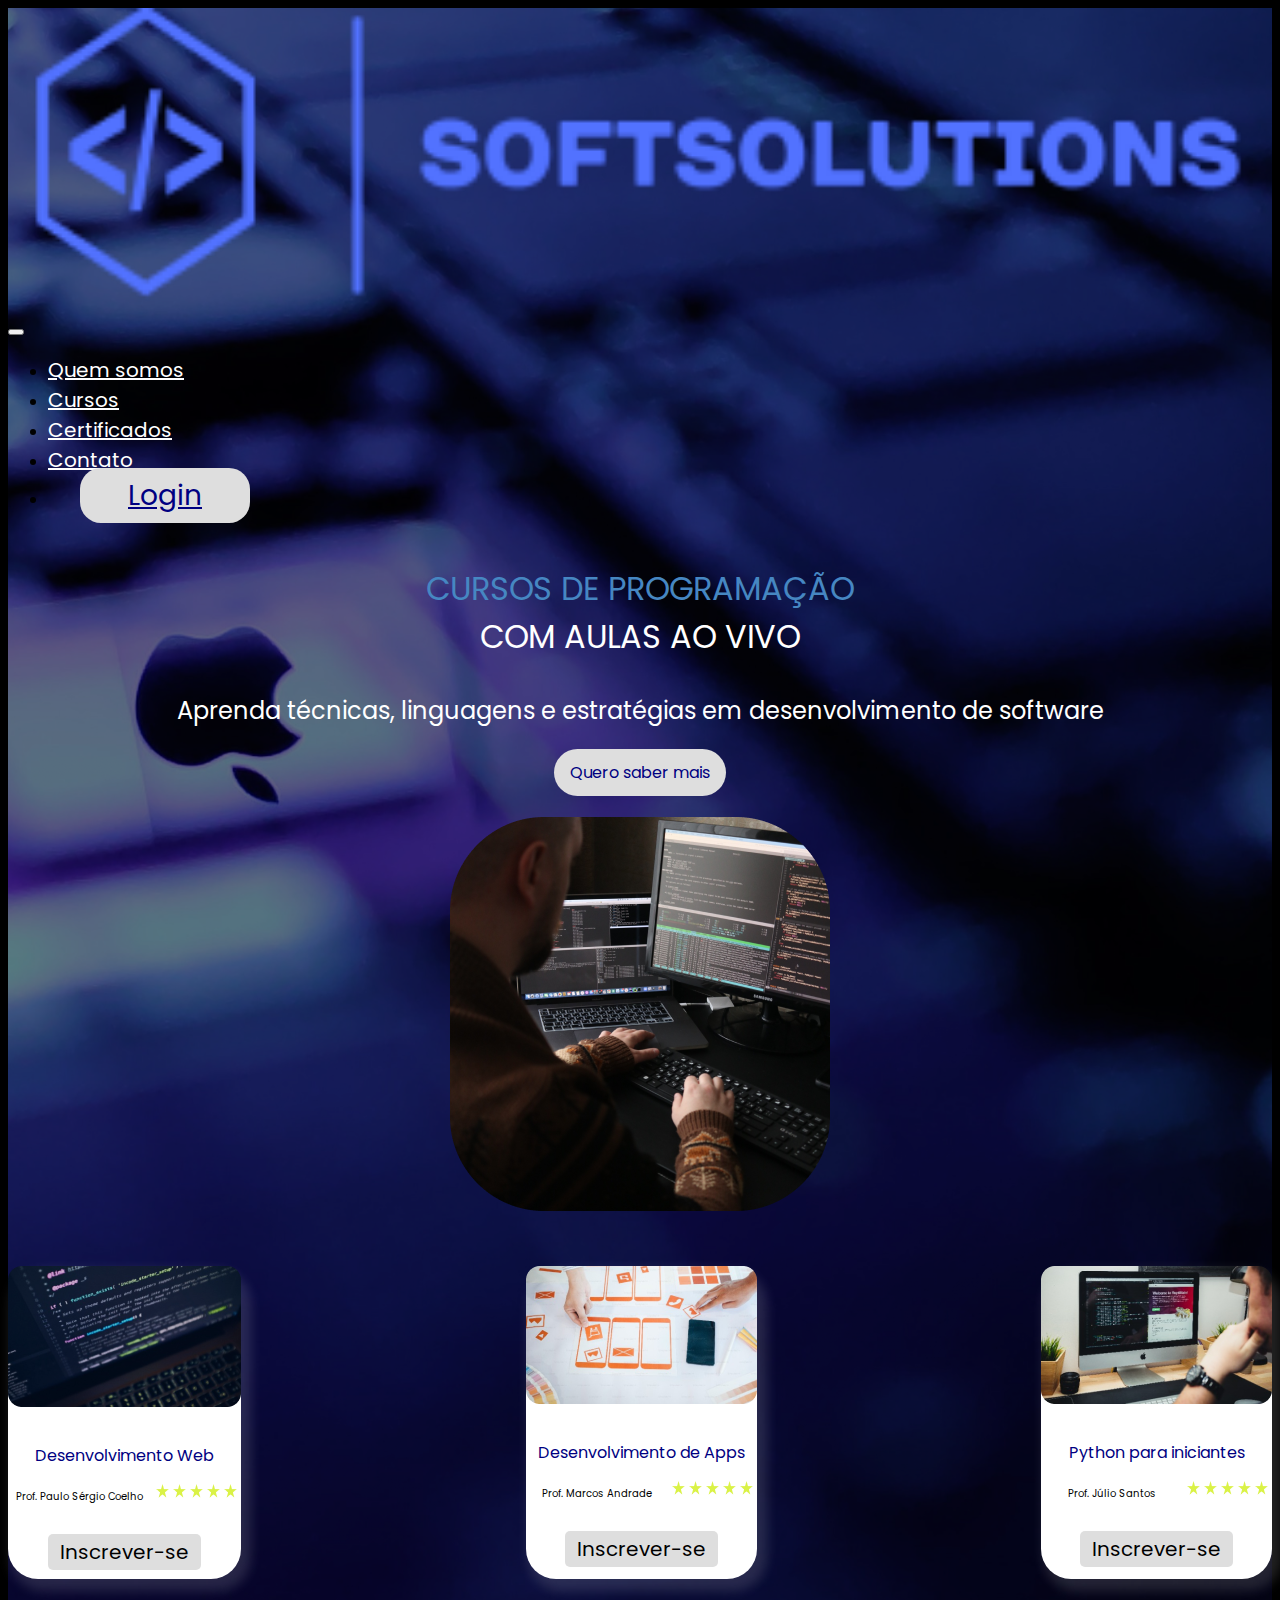
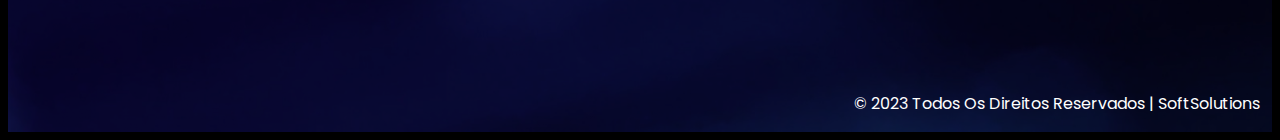
<file: index.html>
<!DOCTYPE html>
<html lang="en">

<head>
  <meta charset="UTF-8">
  <meta name="viewport" content="width=device-width, initial-scale=1.0">
  <title>SoftSolutions</title>
  <link rel="stylesheet" href="css/styles.css">
  <link href="https://cdn.jsdelivr.net/npm/bootstrap@5.3.2/dist/css/bootstrap.min.css" rel="stylesheet"
    integrity="sha384-T3c6CoIi6uLrA9TneNEoa7RxnatzjcDSCmG1MXxSR1GAsXEV/Dwwykc2MPK8M2HN" crossorigin="anonymous">
</head>

<body>
  <div class="home">
    <div class="bg"></div>
    <div class="container">
      <nav class="navbar navbar-expand-lg navbar-light bg-transparent">
        <a class="navbar-brand" href="/index.html"><img src="images/home/logo.png" alt="Logo"></a>
        <button class="navbar-toggler" type="button" data-toggle="collapse" data-target="#navbarNav"
          aria-controls="navbarNav" aria-expanded="false" aria-label="Toggle navigation">
          <span class="navbar-toggler-icon"></span>
        </button>
        <div class="collapse navbar-collapse" id="navbarNav">
          <ul class="navbar-nav">
            <li class="nav-item">
              <a class="nav-link" href="/quem-somos.html">Quem somos</a>
            </li>
            <li class="nav-item">
              <a class="nav-link" href="/cursos.html">Cursos</a>
            </li>
            <li class="nav-item">
              <a class="nav-link" href="/certificados.html">Certificados</a>
            </li>
            <li class="nav-item">
              <a class="nav-link" href="/contato.html">Contato</a>
            </li>
            <li class="nav-item">
              <a class="nav-link login" href="/login.html">Login</a>
            </li>
          </ul>
        </div>
      </nav>
    </div>


    <section class="cta-home">
      <div class="container">
        <div class="row">
          <div class="col-12 col-xl-8 col-cta">
            <div class="cta">
              <h1>Cursos de programação <br><span>com aulas ao vivo</span></h1>
              <p>Aprenda técnicas, linguagens e estratégias em desenvolvimento de software</p>
              <a href="https://www.youtube.com/watch?v=gv6ty1twpJ0" class="btn-cta">Quero saber mais</a>
            </div>
          </div>
          <div class="col-12 col-xl-4 col-cta">
            <img src="images/home/home1.png" alt="Imagem Ilustrativa">
          </div>
        </div>
      </div>
    </section>

    <section class="cursos-home">
      <div class="container">
        <div class="row row-cursos">
          <div class="col-12 col-md-5 col-xl-3 curso">
            <a href="curso.html"><img src="images/home/home2.png" alt="Imagem Ilustrativa"></a>
            <h2>Desenvolvimento Web</h2>
            <div class="txt-cursos">
              <p>Prof. Paulo Sérgio Coelho</p>
              <div class="estrelas">
                <img src="images/home/estrela.png" alt="Imagem Ilustrativa">
                <img src="images/home/estrela.png" alt="Imagem Ilustrativa">
                <img src="images/home/estrela.png" alt="Imagem Ilustrativa">
                <img src="images/home/estrela.png" alt="Imagem Ilustrativa">
                <img src="images/home/estrela.png" alt="Imagem Ilustrativa">
              </div>
            </div>
            <a href="curso.html" class="btn-curso">Inscrever-se</a>
          </div>
          <div class="col-12 col-md-5 col-xl-3 curso">
            <img src="/images/cursos/cursos2.png" alt="Imagem Ilustrativa">
            <h2>Desenvolvimento de Apps</h2>
            <div class="txt-cursos">
              <p>Prof. Marcos Andrade</p>
              <div class="estrelas">
                <img src="images/home/estrela.png" alt="Imagem Ilustrativa">
                <img src="images/home/estrela.png" alt="Imagem Ilustrativa">
                <img src="images/home/estrela.png" alt="Imagem Ilustrativa">
                <img src="images/home/estrela.png" alt="Imagem Ilustrativa">
                <img src="images/home/estrela.png" alt="Imagem Ilustrativa">
              </div>
            </div>
            <a href="#" class="btn-curso">Inscrever-se</a>
          </div>
          <div class="col-12 col-md-5 col-xl-3 curso">
            <img src="/images/cursos/cursos3.png" alt="Imagem Ilustrativa">
            <h2>Python para iniciantes</h2>
            <div class="txt-cursos">
              <p>Prof. Júlio Santos</p>
              <div class="estrelas">
                <img src="images/home/estrela.png" alt="Imagem Ilustrativa">
                <img src="images/home/estrela.png" alt="Imagem Ilustrativa">
                <img src="images/home/estrela.png" alt="Imagem Ilustrativa">
                <img src="images/home/estrela.png" alt="Imagem Ilustrativa">
                <img src="images/home/estrela.png" alt="Imagem Ilustrativa">
              </div>
            </div>
            <a href="#" class="btn-curso">Inscrever-se</a>
          </div>

        </div>
      </div>
    </section>

    <footer>
      <p>&copy; 2023 Todos Os Direitos Reservados | SoftSolutions</p>
    </footer>
  </div>
</body>

</html>
</file>
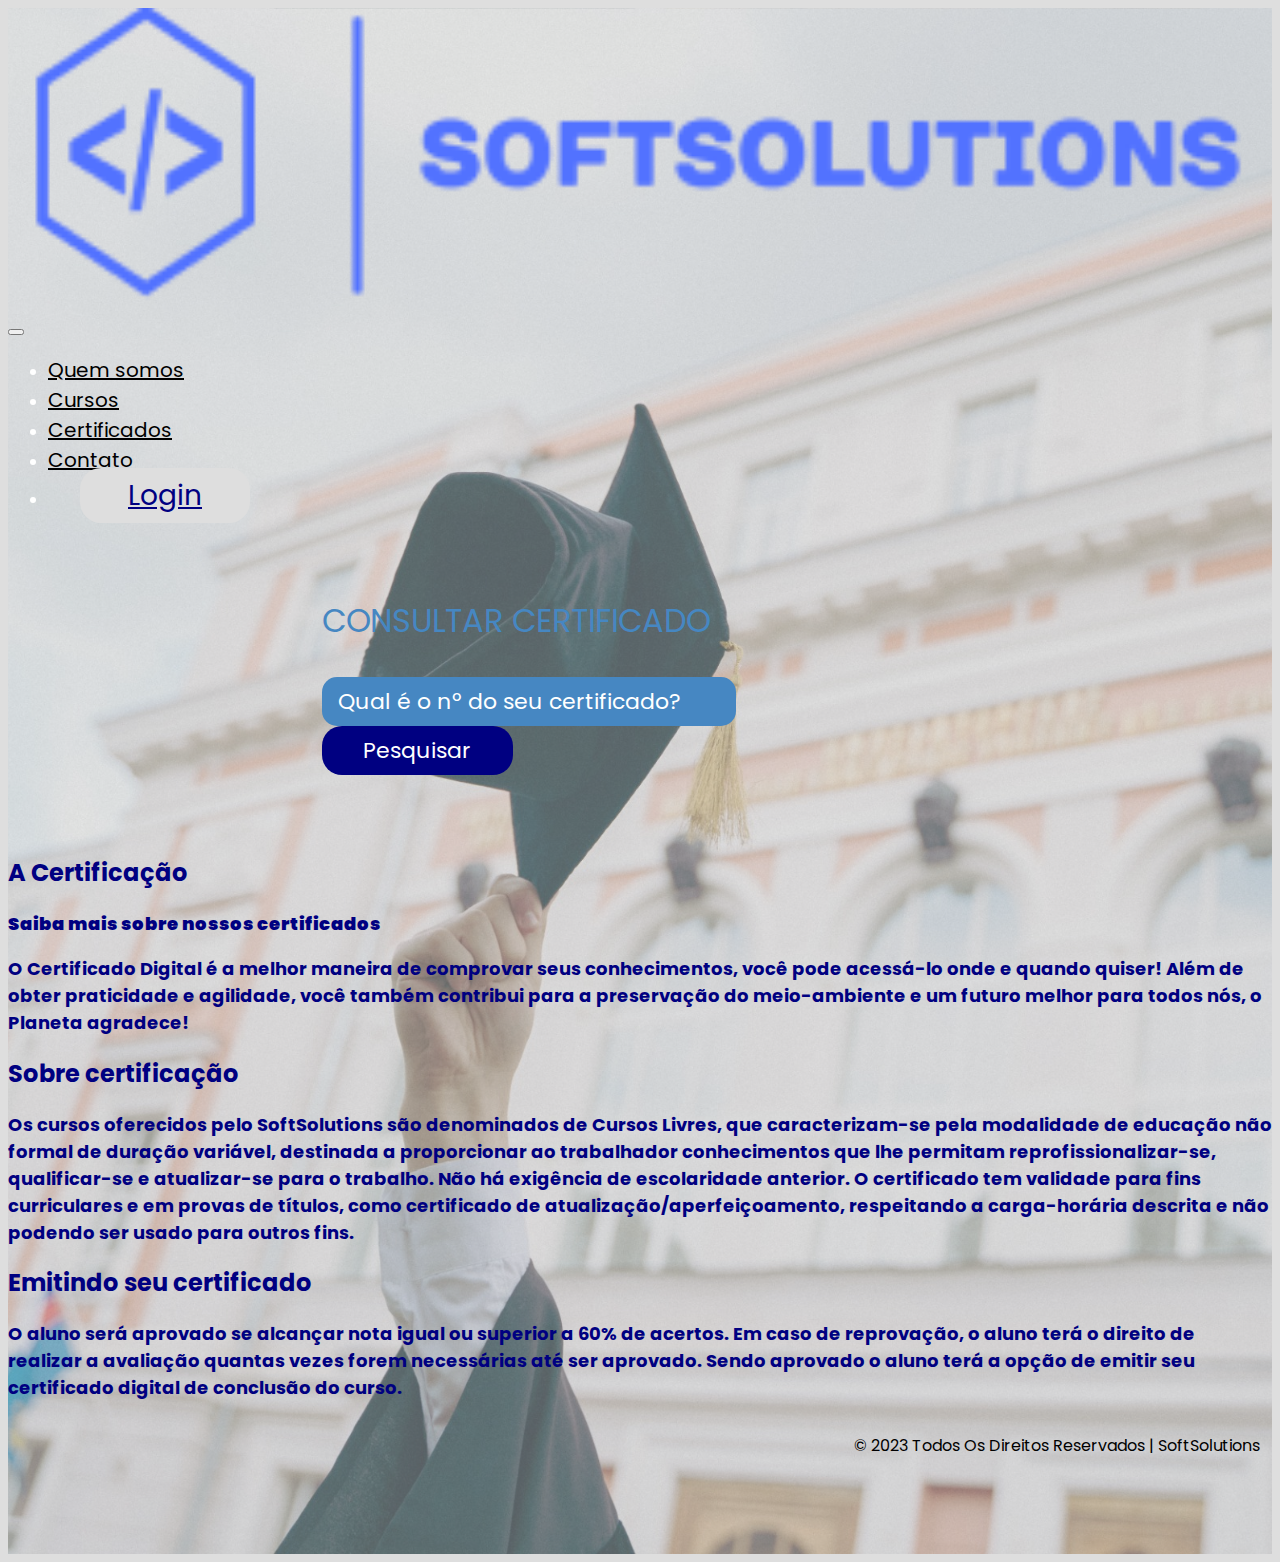
<file: certificados.html>
<!DOCTYPE html>
<html lang="en">

<head>
    <meta charset="UTF-8">
    <meta name="viewport" content="width=device-width, initial-scale=1.0">
    <title>SoftSolutions</title>
    <link rel="stylesheet" href="css/styles.css">
    <link href="https://cdn.jsdelivr.net/npm/bootstrap@5.3.2/dist/css/bootstrap.min.css" rel="stylesheet"
        integrity="sha384-T3c6CoIi6uLrA9TneNEoa7RxnatzjcDSCmG1MXxSR1GAsXEV/Dwwykc2MPK8M2HN" crossorigin="anonymous">
</head>

<body class="certificado">
    <div class="certificado">
        <div class="bg"></div>
        <div class="container">
            <nav class="navbar navbar-expand-lg navbar-light bg-transparent">
                <a class="navbar-brand" href="/index.html"><img src="images/home/logo.png" alt="Logo"></a>
                <button class="navbar-toggler" type="button" data-toggle="collapse" data-target="#navbarNav"
                    aria-controls="navbarNav" aria-expanded="false" aria-label="Toggle navigation">
                    <span class="navbar-toggler-icon"></span>
                </button>
                <div class="collapse navbar-collapse" id="navbarNav">
                    <ul class="navbar-nav navbar-cert">
                        <li class="nav-item">
                            <a class="nav-link" href="/quem-somos.html">Quem somos</a>
                        </li>
                        <li class="nav-item">
                            <a class="nav-link" href="/cursos.html">Cursos</a>
                        </li>
                        <li class="nav-item">
                            <a class="nav-link" href="/certificados.html">Certificados</a>
                        </li>
                        <li class="nav-item">
                            <a class="nav-link" href="/contato.html">Contato</a>
                        </li>
                        <li class="nav-item">
                            <a class="nav-link login" href="/login.html">Login</a>
                        </li>
                    </ul>
                </div>
            </nav>
        </div>


        <section class="cta-certificados">
            <div class="container">
                <div class="row">
                    <div class="col-12 col-xl-6"></div>
                    <div class="col-12 col-xl-6 col-cta">
                        <div class="cta">
                            <h1>Consultar certificado</h1>
                            <input type="email" class="busca-certificado" id="inputcertificado"
                                placeholder="Qual é o nº do seu certificado?">
                            <button>Pesquisar</button>
                        </div>
                    </div>
                </div>
            </div>
        </section>

        <section>
            <div class="container">
                <div class="txt-certificados">
                    <div class="txt">
                        <h2>A Certificação</h2>
                        <p><strong>Saiba mais sobre nossos certificados</strong></p>
                        <p> O Certificado Digital é a melhor maneira de comprovar seus conhecimentos, você pode
                            acessá-lo onde e quando quiser! Além de obter praticidade e agilidade, você também contribui
                            para a preservação do meio-ambiente e um futuro melhor para todos nós, o Planeta agradece!
                        </p>
                    </div>
                    <div class="txt">
                        <h2>Sobre certificação</h2>
                        <p>Os cursos oferecidos pelo SoftSolutions são denominados de Cursos Livres, que caracterizam-se
                            pela modalidade de educação não formal de duração variável, destinada a proporcionar ao
                            trabalhador conhecimentos que lhe permitam reprofissionalizar-se, qualificar-se e
                            atualizar-se para o trabalho. Não há exigência de escolaridade anterior. O certificado tem
                            validade para fins curriculares e em provas de títulos, como certificado de
                            atualização/aperfeiçoamento, respeitando a carga-horária descrita e não podendo ser usado
                            para outros fins.
                        </p>
                    </div>
                    <div class="txt">
                        <h2>Emitindo seu certificado</h2>
                        <p> O aluno será aprovado se alcançar nota igual ou superior a 60% de acertos. Em caso de
                            reprovação, o aluno terá o direito de realizar a avaliação quantas vezes forem necessárias
                            até ser aprovado. Sendo aprovado o aluno terá a opção de emitir seu certificado digital de
                            conclusão do curso.
                        </p>
                    </div>
                </div>
            </div>
        </section>

        <footer>
            <p>&copy; 2023 Todos Os Direitos Reservados | SoftSolutions</p>
        </footer>
    </div>
</body>

</html>
</file>
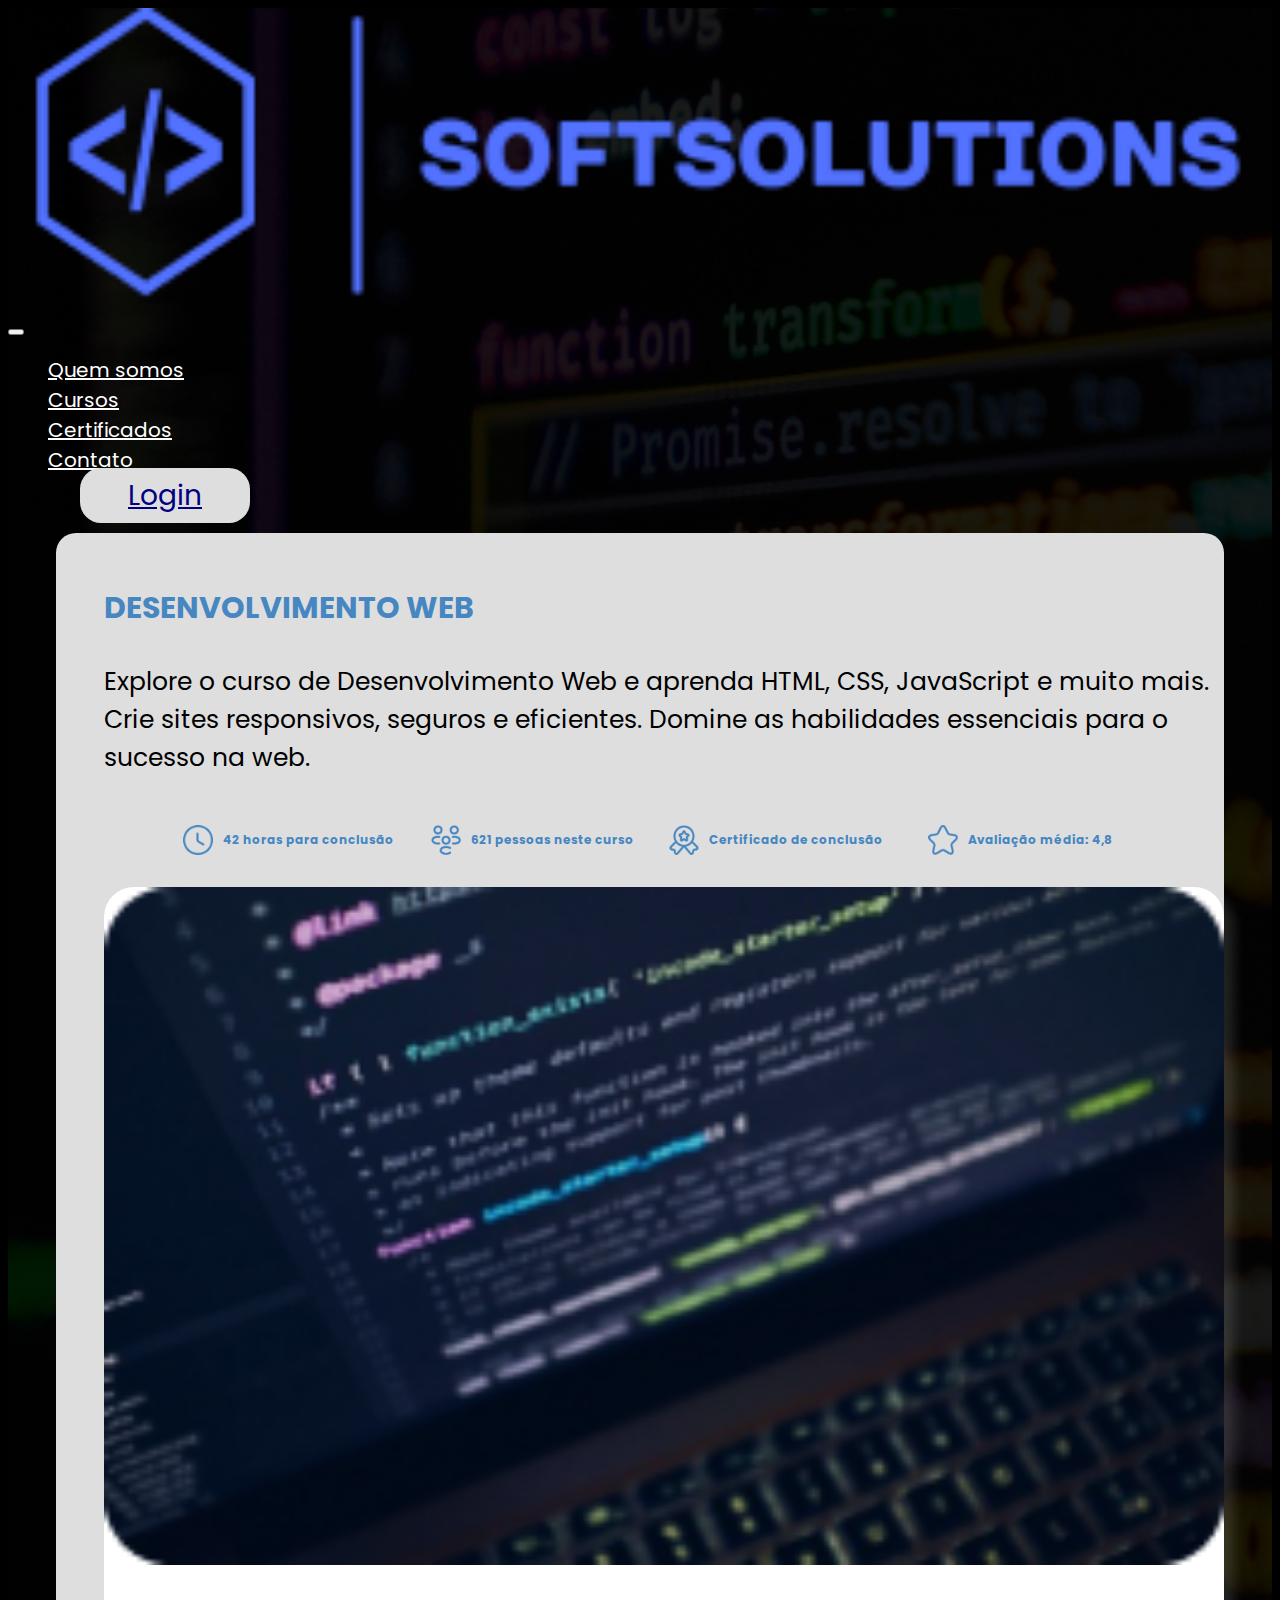
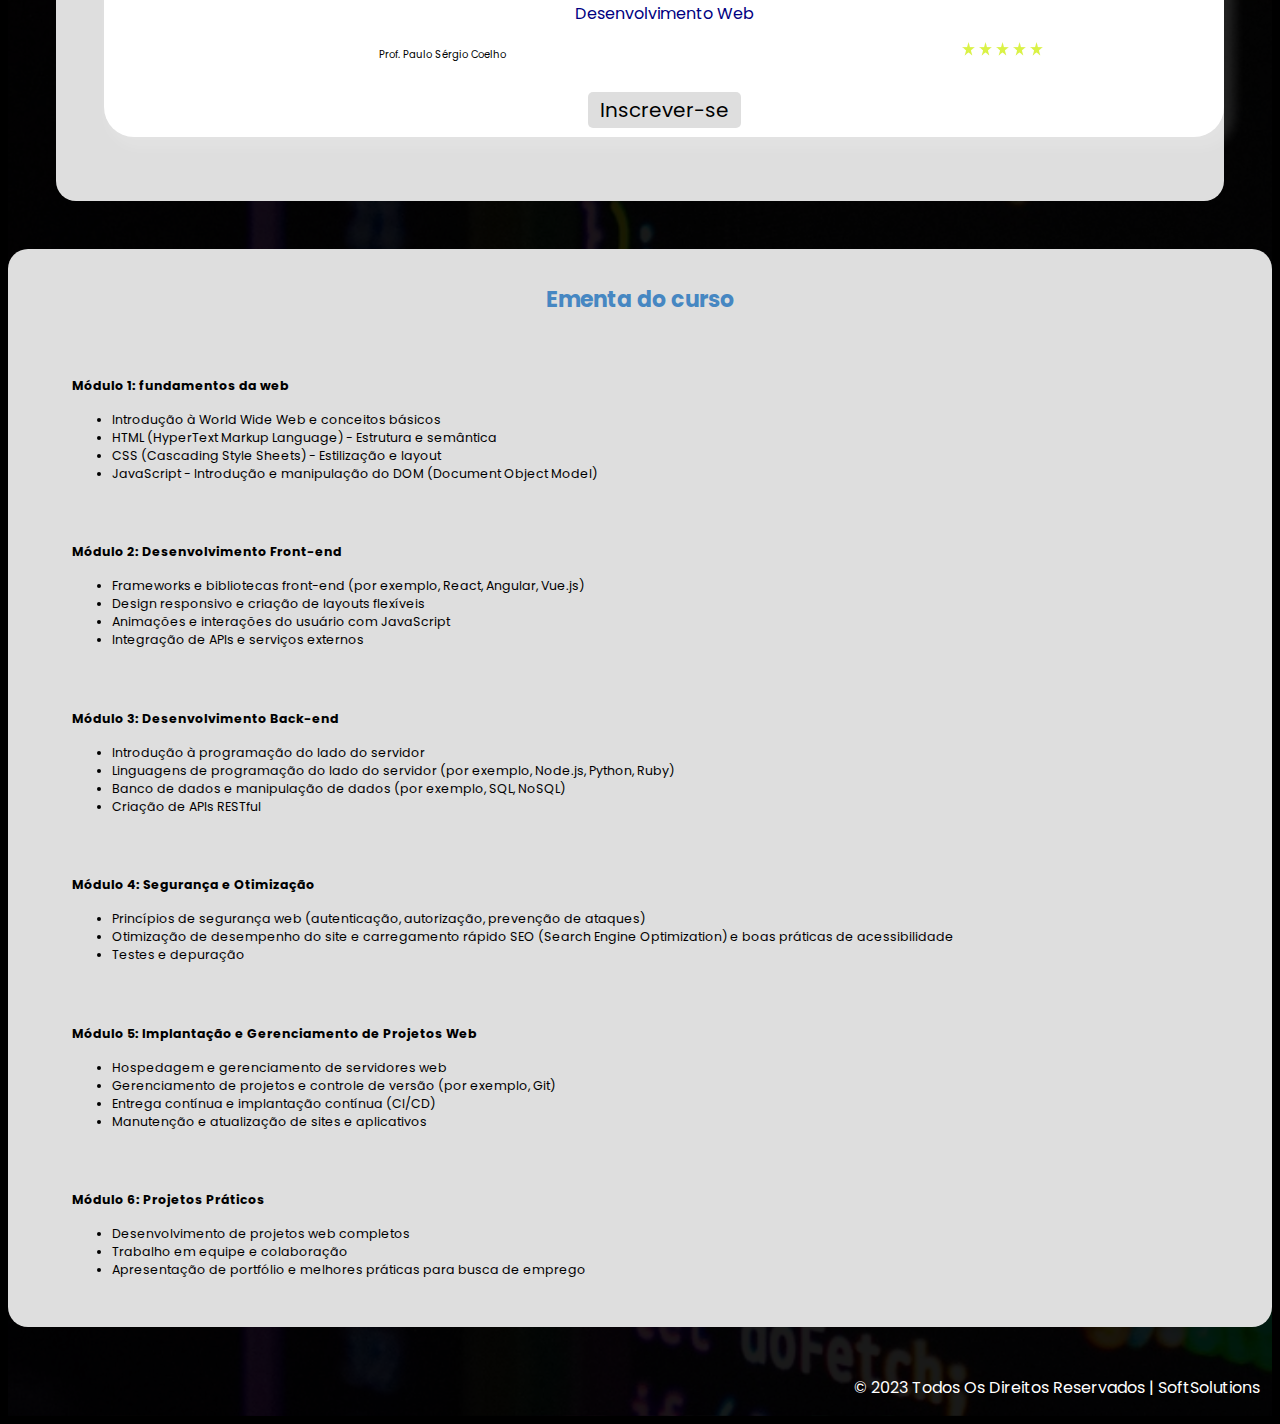
<file: curso.html>
<!DOCTYPE html>
<html lang="en">

<head>
  <meta charset="UTF-8">
  <meta name="viewport" content="width=device-width, initial-scale=1.0">
  <title>SoftSolutions</title>
  <link rel="stylesheet" href="css/styles.css">
  <link href="https://cdn.jsdelivr.net/npm/bootstrap@5.3.2/dist/css/bootstrap.min.css" rel="stylesheet"
    integrity="sha384-T3c6CoIi6uLrA9TneNEoa7RxnatzjcDSCmG1MXxSR1GAsXEV/Dwwykc2MPK8M2HN" crossorigin="anonymous">
</head>

<body>
  <div class="cursos">
    <div class="bg"></div>
    <div class="container">
      <nav class="navbar navbar-expand-lg navbar-light bg-transparent">
        <a class="navbar-brand" href="/index.html"><img src="images/home/logo.png" alt="Logo"></a>
        <button class="navbar-toggler" type="button" data-toggle="collapse" data-target="#navbarNav"
          aria-controls="navbarNav" aria-expanded="false" aria-label="Toggle navigation">
          <span class="navbar-toggler-icon"></span>
        </button>
        <div class="collapse navbar-collapse" id="navbarNav">
          <ul class="navbar-nav">
            <li class="nav-item">
              <a class="nav-link" href="/quem-somos.html">Quem somos</a>
            </li>
            <li class="nav-item">
              <a class="nav-link" href="/cursos.html">Cursos</a>
            </li>
            <li class="nav-item">
              <a class="nav-link" href="/certificados.html">Certificados</a>
            </li>
            <li class="nav-item">
              <a class="nav-link" href="/contato.html">Contato</a>
            </li>
            <li class="nav-item">
              <a class="nav-link login" href="/login.html">Login</a>
            </li>
          </ul>
        </div>
      </nav>
    </div>


    <section class="cta-curso">
      <div class="row">
        <div class="col-12 col-xl-8">
          <div class="cta">
            <h1>Desenvolvimento Web</h1>
            <p>Explore o curso de Desenvolvimento Web e aprenda HTML, CSS, JavaScript e muito mais. Crie sites
              responsivos, seguros e eficientes. Domine as habilidades essenciais para o sucesso na web.</p>

            <div class="detalhes">
              <div class="detalhe">
                <img src="/images/curso/icon-clock.png" alt="Imagem Ilustrativa">
                <p>42 horas para conclusão</p>
              </div>
              <div class="detalhe">
                <img src="/images/curso/icon-people.png" alt="Imagem Ilustrativa">
                <p>621 pessoas neste curso</p>
              </div>
              <div class="detalhe">
                <img src="/images/curso/icon-medal-star.png" alt="Imagem Ilustrativa">
                <p>Certificado de conclusão</p>
              </div>
              <div class="detalhe">
                <img src="/images/curso/icon-star.png" alt="Imagem Ilustrativa">
                <p>Avaliação média: 4,8</p>
              </div>
            </div>
          </div>
        </div>
        <div class="col-12 col-xl-4">
          <div class="col-8 curso">
            <a href="assistir-curso.html"><img src="images/cursos/cursos1.png" alt="Imagem Ilustrativa"></a>
            <h2>Desenvolvimento Web</h2>
            <div class="txt-cursos">
              <p>Prof. Paulo Sérgio Coelho</p>
              <div class="estrelas">
                <img src="images/home/estrela.png" alt="Imagem Ilustrativa">
                <img src="images/home/estrela.png" alt="Imagem Ilustrativa">
                <img src="images/home/estrela.png" alt="Imagem Ilustrativa">
                <img src="images/home/estrela.png" alt="Imagem Ilustrativa">
                <img src="images/home/estrela.png" alt="Imagem Ilustrativa">
              </div>
            </div>
            <a href="assistir-curso.html" class="btn-curso">Inscrever-se</a>
          </div>
        </div>
      </div>
    </section>

    <section class="ementa-curso">
      <div class="container">
        <div class="ementa">
          <h2>Ementa do curso</h2>
          <div class="row row-ementa">
            <div class="col-12 col-xl-6">
              <div class="modulo">
                <h3>Módulo 1: fundamentos da web</h3>
                <ul>
                  <li>Introdução à World Wide Web e conceitos básicos</li>
                  <li>HTML (HyperText Markup Language) - Estrutura e semântica</li>
                  <li>CSS (Cascading Style Sheets) - Estilização e layout</li>
                  <li>JavaScript - Introdução e manipulação do DOM (Document Object Model)</li>
                </ul>
              </div>
              <div class="modulo">
                <h3>Módulo 2: Desenvolvimento Front-end</h3>
                <ul>
                  <li>Frameworks e bibliotecas front-end (por exemplo, React, Angular, Vue.js)</li>
                  <li>Design responsivo e criação de layouts flexíveis</li>
                  <li>Animações e interações do usuário com JavaScript</li>
                  <li>Integração de APIs e serviços externos</li>
                </ul>
              </div>
              <div class="modulo">
                <h3>Módulo 3: Desenvolvimento Back-end</h3>
                <ul>
                  <li>Introdução à programação do lado do servidor</li>
                  <li>Linguagens de programação do lado do servidor (por exemplo, Node.js, Python, Ruby)</li>
                  <li>Banco de dados e manipulação de dados (por exemplo, SQL, NoSQL)</li>
                  <li>Criação de APIs RESTful</li>
                </ul>
              </div>
            </div>

            <div class="col-12 col-xl-6">
              <div class="modulo">
                <h3>Módulo 4: Segurança e Otimização</h3>
                <ul>
                  <li>Princípios de segurança web (autenticação, autorização, prevenção de ataques)</li>
                  <li>Otimização de desempenho do site e carregamento rápido SEO (Search Engine Optimization) e boas
                    práticas de acessibilidade</li>
                  <li>Testes e depuração</li>
                </ul>
              </div>
              <div class="modulo">
                <h3>Módulo 5: Implantação e Gerenciamento de Projetos Web</h3>
                <ul>
                  <li>Hospedagem e gerenciamento de servidores web</li>
                  <li>Gerenciamento de projetos e controle de versão (por exemplo, Git)</li>
                  <li>Entrega contínua e implantação contínua (CI/CD)</li>
                  <li>Manutenção e atualização de sites e aplicativos</li>
                </ul>
              </div>
              <div class="modulo">
                <h3>Módulo 6: Projetos Práticos</h3>
                <ul>
                  <li>Desenvolvimento de projetos web completos</li>
                  <li>Trabalho em equipe e colaboração</li>
                  <li>Apresentação de portfólio e melhores práticas para busca de emprego</li>
                </ul>
              </div>
            </div>
          </div>
        </div>
      </div>
    </section>

    <footer>
      <p>&copy; 2023 Todos Os Direitos Reservados | SoftSolutions</p>
    </footer>
  </div>
</body>

</html>
</file>
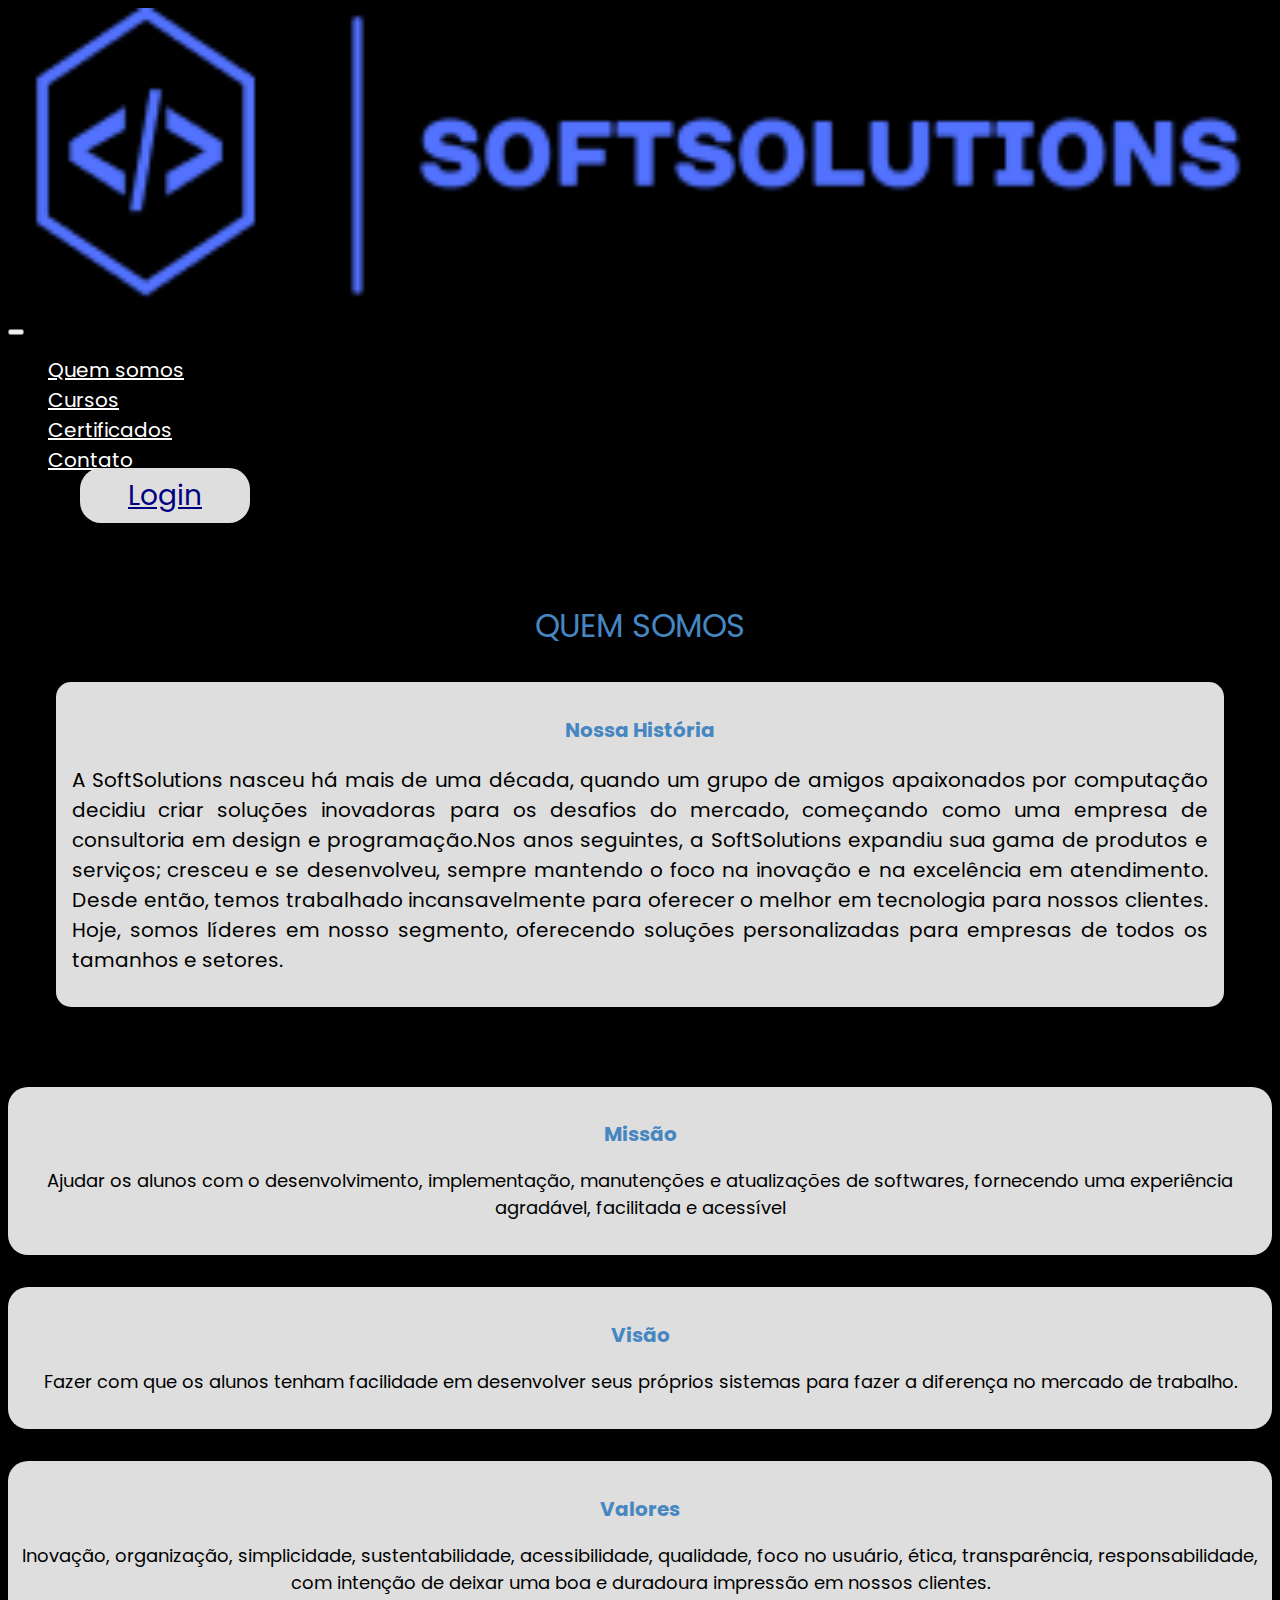
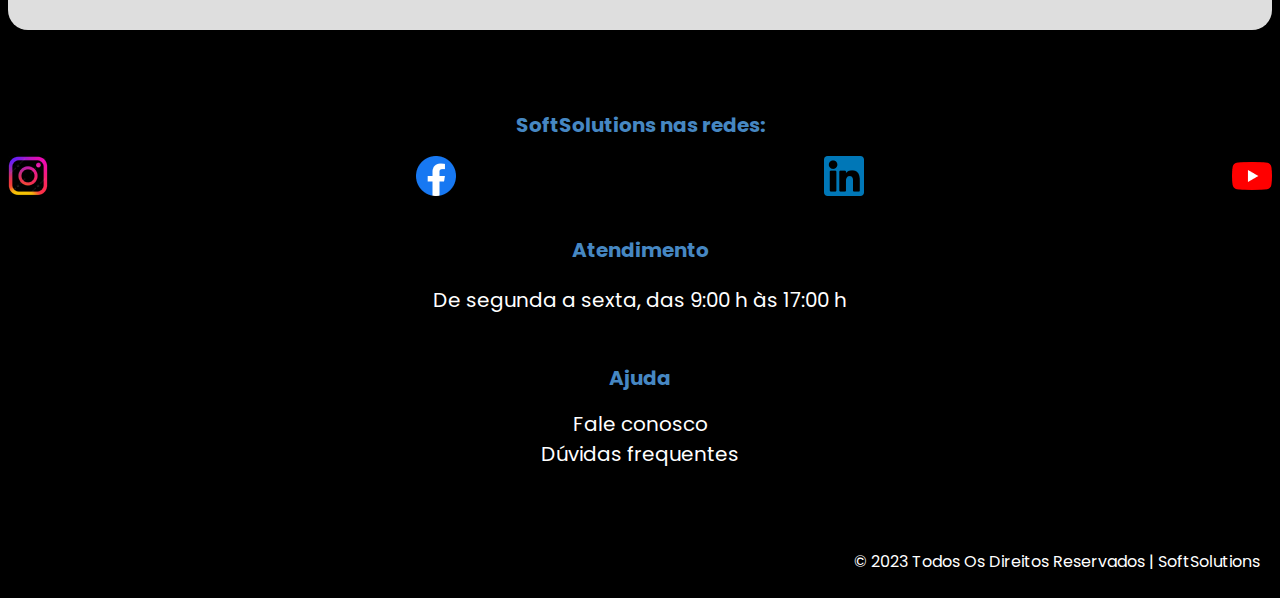
<file: quem-somos.html>
<!DOCTYPE html>
<html lang="en">

<head>
    <meta charset="UTF-8">
    <meta name="viewport" content="width=device-width, initial-scale=1.0">
    <title>SoftSolutions</title>
    <link rel="stylesheet" href="css/styles.css">
    <link href="https://cdn.jsdelivr.net/npm/bootstrap@5.3.2/dist/css/bootstrap.min.css" rel="stylesheet"
        integrity="sha384-T3c6CoIi6uLrA9TneNEoa7RxnatzjcDSCmG1MXxSR1GAsXEV/Dwwykc2MPK8M2HN" crossorigin="anonymous">
</head>

<body>
    <div class="quem-somos">
        <div class="bg"></div>
        <div class="container">
            <nav class="navbar navbar-expand-lg navbar-light bg-transparent">
                <a class="navbar-brand" href="/index.html"><img src="images/home/logo.png" alt="Logo"></a>
                <button class="navbar-toggler" type="button" data-toggle="collapse" data-target="#navbarNav"
                    aria-controls="navbarNav" aria-expanded="false" aria-label="Toggle navigation">
                    <span class="navbar-toggler-icon"></span>
                </button>
                <div class="collapse navbar-collapse" id="navbarNav">
                    <ul class="navbar-nav">
                        <li class="nav-item">
                          <a class="nav-link" href="/quem-somos.html">Quem somos</a>
                        </li>
                        <li class="nav-item">
                          <a class="nav-link" href="/cursos.html">Cursos</a>
                        </li>
                        <li class="nav-item">
                          <a class="nav-link" href="/certificados.html">Certificados</a>
                        </li>
                        <li class="nav-item">
                          <a class="nav-link" href="/contato.html">Contato</a>
                        </li>
                        <li class="nav-item">
                          <a class="nav-link login" href="/login.html">Login</a>
                        </li>
                      </ul>
                </div>
            </nav>
        </div>


        <section class="cta-about">
            <h1>Quem somos</h1>
            <div class="cta">
                <h2>Nossa História</h2>
                <p>A SoftSolutions nasceu há mais de uma década, quando um grupo de amigos apaixonados por computação
                    decidiu criar soluções inovadoras para os desafios do mercado, começando como uma empresa de
                    consultoria em design e programação.​Nos anos seguintes, a SoftSolutions expandiu sua gama de
                    produtos e serviços; cresceu e se desenvolveu, sempre mantendo o foco na inovação e na excelência em
                    atendimento. Desde então, temos trabalhado incansavelmente para oferecer o melhor em tecnologia para
                    nossos clientes.​Hoje, somos líderes em nosso segmento, oferecendo soluções personalizadas para
                    empresas de todos os tamanhos e setores.</p>
            </div>
        </section>

        <section class="cursos-mvv">
            <div class="container">
                <div class="row row-mvv">
                    <div class="col-12 col-md-5 col-xl-3 col-mvv">
                        <h2>Missão</h2>
                        <p>Ajudar os alunos com o desenvolvimento, implementação, manutenções e atualizações de softwares, fornecendo uma experiência agradável, facilitada e acessível</p>
                    </div>
                    <div class="col-12 col-md-5 col-xl-3 col-mvv">
                        <h2>Visão</h2>
                        <p>Fazer com que os alunos tenham facilidade em desenvolver seus próprios sistemas para fazer a diferença no mercado de trabalho.</p>
                    </div>
                    <div class="col-12 col-md-5 col-xl-3 col-mvv">
                        <h2>Valores</h2>
                        <p>Inovação, organização, simplicidade, sustentabilidade, acessibilidade, qualidade, foco no usuário, ética, transparência, responsabilidade, com intenção de deixar uma boa e duradoura impressão em nossos clientes.</p>
                    </div>
                </div>
            </div>
        </section>

        <section class="cursos-sociais">
            <div class="container">
                <div class="row row-sociais">
                    <div class="col-12 col-md-5 col-xl-3 col-sociais">
                        <h2>SoftSolutions nas redes:</h2>
                        <div class="img-sociais">
                            <a href="#"><img src="images/sobre/about-ig.png" alt="Imagem Ilustrativa"></a>
                            <a href="#"><img src="images/sobre/about-fb.png" alt="Imagem Ilustrativa"></a>
                            <a href="#"><img src="images/sobre/about-in.png" alt="Imagem Ilustrativa"></a>
                            <a href="#"><img src="images/sobre/about-yt.png" alt="Imagem Ilustrativa"></a>
                        </div>
                    </div>
                    <div class="col-12 col-md-5 col-xl-3 col-sociais">
                        <h2>Atendimento</h2>
                        <p>De segunda a sexta, das 9:00 h às 17:00 h</p>
                    </div>
                    <div class="col-12 col-md-5 col-xl-3 col-sociais ajuda">
                        <h2>Ajuda</h2>
                        <a href="#">Fale conosco</a>
                        <a href="#">Dúvidas frequentes</a>
                    </div>
                </div>
            </div>
        </section>

        <footer>
            <p>&copy; 2023 Todos Os Direitos Reservados | SoftSolutions</p>
        </footer>
    </div>
</body>

</html>
</file>
<file: css/styles.css>
@import url('https://fonts.googleapis.com/css2?family=Poppins:ital,wght@0,100;0,200;0,300;0,400;0,500;0,600;0,700;0,800;0,900;1,100;1,200;1,300;1,400;1,500;1,600;1,700;1,800;1,900&display=swap');

body {
  background-color: #000 !important;
}

footer {
  background-color: transparent;
  color: #FFF;
  text-align: end;
}

footer p {
  margin: 0 .75rem 0 0 !important;
  padding-bottom: 1rem;
}

div.certificado footer {
  margin-top: 2rem;
  color: #000;
}



/* Home */

.home {
  position: relative;
  z-index: 5;
  height: 100%;
  width: 100%;
  color: #000;
  display: block;
}

.home .bg {
  position: absolute;
  z-index: -1;
  top: 0;
  bottom: 0;
  left: 0;
  right: 0;
  background: url('/images/home/bg-home.jpg') center center;
  background-size: cover;
  opacity: .5;
  width: 100%;
  height: 100%;
}

.navbar {
  justify-content: space-between;
}

.navbar-brand {
  width: 224px;
}

.navbar-brand img {
  width: 100%;
  height: auto;
}

#navbarNav {
  justify-content: end;
}

.navbar-nav {
  justify-content: space-evenly;
}

.navbar .nav-item {
  margin-right: .3rem;
  align-self: center;
}

.navbar .nav-item .nav-link {
  color: #FFF;
  font-family: Poppins;
  font-size: 20px;
  font-style: normal;
  font-weight: 400;
  line-height: normal;
}

.navbar-cert .nav-item .nav-link {
  color: #000;
}

.nav-item a.login {
  color: #000081 !important;
  font-family: Poppins !important;
  font-size: 28px !important;
  font-style: normal !important;
  font-weight: 400 !important;
  line-height: normal !important;
  border-radius: 21px !important;
  background: #DEDEDE !important;
  padding: 0.5rem 3rem !important;
  margin-left: 2rem;
}

section.cta-home {
  margin: 3rem 0;
  text-align: center;
  place-self: center;
}

.col-cta {
  place-self: center;
  margin-bottom: 2rem;
}

.col-cta img {
  max-width: 100%;
}

.cta h1 {
  text-transform: uppercase;
  color: #4687C2;
  font-family: Poppins;
  font-size: 32px;
  font-style: normal;
  font-weight: 400;
  line-height: normal;
  margin-bottom: 2rem;
}

.cta h1 span {
  color: #FFF;
}

.cta p {
  color: #FFF;
  text-align: center;
  font-family: Poppins;
  font-size: 24px;
  font-style: normal;
  font-weight: 400;
  line-height: normal;
  margin-bottom: 2rem;
}

.cta .btn-cta {
  color: #000081;
  font-family: Poppins;
  font-size: 16px;
  font-style: normal;
  font-weight: 400;
  line-height: normal;
  border-radius: 40.5px;
  background: #DEDEDE;
  padding: .75rem 1rem;
  text-decoration: none;
}

.row-cursos {
  justify-content: space-between;
  padding-bottom: 5rem;
  display: flex;
  flex-wrap: wrap;
  max-width: 100%;
  margin: 0 auto;
}

.curso {
  border-radius: 30px;
  background: #FFF;
  box-shadow: 3px 4px 6px 2px rgba(255, 255, 255, 0.13);
  text-align: center;
  padding-bottom: .75rem;
  padding-left: 0 !important;
  padding-right: 0 !important;
  margin-bottom: 2rem;
}

.curso img {
  width: 100%;
  margin-bottom: 1rem;
}

.curso h2 {
  color: #000081;
  font-family: Poppins;
  font-size: 16px;
  font-style: normal;
  font-weight: 400;
  line-height: normal;
  margin-bottom: 1rem;
}

.curso p {
  color: #000;
  font-family: Poppins;
  font-size: 10px;
  font-style: normal;
  font-weight: 400;
  line-height: normal;
  width: 60%;
  margin: 0;
  padding: 5px;
}

.curso .txt-cursos {
  justify-content: space-between;
  display: flex;
  flex-direction: row;
  margin-bottom: 0;
  display: flex;
  flex-direction: row;
  margin-bottom: 1rem;
}

.curso div.estrelas {
  width: 40%;
}

.curso div.estrelas img {
  max-width: 13px !important;
}

.btn-curso {
  border-radius: 5px;
  background: #DEDEDE;
  text-decoration: none;
  color: #000;
  font-family: Poppins;
  font-size: 20px;
  font-style: normal;
  font-weight: 400;
  line-height: normal;
  padding: .25rem .75rem;
}


/* Cursos */

.cursos {
  position: relative;
  z-index: 5;
  height: 100%;
  width: 100%;
  color: #000;
  display: block;
}

.cursos .bg {
  position: absolute;
  z-index: -1;
  top: 0;
  bottom: 0;
  left: 0;
  right: 0;
  background: url('/images/cursos/bg-cursos.jpg') center center;
  background-size: cover;
  opacity: .1;
  width: 100%;
  height: 100%;
}

section.cta-cursos {
  margin: 3rem 0;
  text-align: left;
  place-self: center;
}

.col-cta {
  place-self: center;
  margin-bottom: 2rem;
}

.col-cta img {
  max-width: 100%;
}

.cta h1 {
  text-transform: uppercase;
  color: #4687C2;
  font-family: Poppins;
  font-size: 32px;
  font-style: normal;
  font-weight: 400;
  line-height: normal;
  margin-bottom: 2rem;
}

.cta p {
  color: #FFF;
  text-align: center;
  font-family: Poppins;
  font-size: 24px;
  font-style: normal;
  font-weight: 400;
  line-height: normal;
  margin-bottom: 2rem;
}

.cta .btn-cta {
  color: #000081;
  font-family: Poppins;
  font-size: 16px;
  font-style: normal;
  font-weight: 400;
  line-height: normal;
  border-radius: 40.5px;
  background: #DEDEDE;
  padding: .75rem 1rem;
  text-decoration: none;
}

.cursos .row-cursos {
  justify-content: space-between;
  padding-bottom: 5rem;
  display: flex;
  flex-wrap: wrap;
  max-width: 100%;
  margin: 0 auto;
}

.curso {
  border-radius: 30px;
  background: #FFF;
  box-shadow: 6px 8px 12px 4px rgba(255, 255, 255, 0.13);
  text-align: center;
  padding-bottom: .75rem;
  padding-left: 0 !important;
  padding-right: 0 !important;
  margin-bottom: 2rem;
}

.curso img {
  width: 100%;
  margin-bottom: 1rem;
}

.curso h2 {
  color: #000081;
  font-family: Poppins;
  font-size: 16px;
  font-style: normal;
  font-weight: 400;
  line-height: normal;
  margin-bottom: 1rem;
}

.curso p {
  color: #000;
  font-family: Poppins;
  font-size: 10px;
  font-style: normal;
  font-weight: 400;
  line-height: normal;
  width: 60%;
  margin: 0;
  padding: 5px;
}

.curso .txt-cursos {
  justify-content: space-between;
  display: flex;
  flex-direction: row;
  margin-bottom: 0;
  display: flex;
  flex-direction: row;
  margin-bottom: 1rem;
}

.curso div.estrelas {
  width: 40%;
}

.curso div.estrelas img {
  max-width: 13px !important;
}

.btn-curso {
  border-radius: 5px;
  background: #DEDEDE;
  text-decoration: none;
  color: #000;
  font-family: Poppins;
  font-size: 20px;
  font-style: normal;
  font-weight: 400;
  line-height: normal;
  padding: .25rem .75rem;
}


/* Quem somos */

.cta-about {
  padding: 3rem 0 0;
  margin-bottom: 5rem;
}

.cta-about h1 {
  text-transform: uppercase;
  color: #4687C2;
  font-family: Poppins;
  font-size: 32px;
  font-style: normal;
  font-weight: 400;
  line-height: normal;
  margin-bottom: 2rem;
  text-align: center;
}

.cta-about .cta {
  background-color: #DEDEDE;
  padding: 1rem 1rem 2rem;
  margin: 0 3rem;
  border-radius: 15px;
}

.cta-about .cta h2 {
  color: #4687C2;
  font-family: Poppins;
  font-size: 20px;
  font-style: normal;
  font-weight: 700;
  line-height: normal;
  text-align: center;
}

.cta-about .cta p {
  color: #000;
  font-family: Poppins;
  font-size: 20px;
  font-style: normal;
  font-weight: 400;
  line-height: normal;
  text-align: justify;
  margin-bottom: 0;
}

.row-mvv {
  margin: 0 auto 5rem;
  justify-content: space-between;
}

.row-mvv .col-mvv {
  background-color: #DEDEDE;
  padding: 1rem .5rem;
  margin-bottom: 2rem;
  border-radius: 20px;
}

.col-mvv h2 {
  color: #4687C2;
  text-align: center;
  font-family: Poppins;
  font-size: 20px;
  font-style: normal;
  font-weight: 700;
  line-height: normal;
}

.col-mvv p {
  color: #000;
  text-align: center;
  font-family: Poppins;
  font-size: 18px;
  font-style: normal;
  font-weight: 400;
  line-height: normal;
}

.cursos-sociais {
  margin-bottom: 5rem;
}

.row-sociais {
  margin: 0 auto;
  justify-content: space-between;
}

.col-sociais .img-sociais {
  justify-content: space-between;
  display: flex;
  flex-direction: row;
  align-items: center;
}

.col-sociais h2 {
  color: #4687C2;
  font-family: Poppins;
  font-size: 20px;
  font-style: normal;
  font-weight: 700;
  line-height: normal;
  margin-bottom: 1rem;
}

.col-sociais {
  text-align: center;
  margin-bottom: 2rem;
}

.col-sociais p {
  color: #FFF;
  font-family: Poppins;
  font-size: 20px;
  font-style: normal;
  font-weight: 400;
  line-height: normal;
  margin-bottom: 1rem;
}

.row-sociais .ajuda {
  display: flex;
  flex-direction: column;
}

.row-sociais .ajuda a {
  text-decoration: none;
  color: #FFF;
  font-family: Poppins;
  font-size: 20px;
  font-style: normal;
  font-weight: 400;
  line-height: normal;
}


/* Cadastro */

.half-screen {
  height: 100vh;
  width: 50%;
  float: left;
  overflow: hidden;
  padding: 0;
}

.img-fluid {
  width: 100%;
  height: 100%;
  object-fit: cover;
}

body {
  background-color: #2a2728;
  font-family: 'Poppins', sans-serif;
}

.mb-5 {
  margin-bottom: 40px;
}

.secao {
  margin-bottom: 20px;
}

input.form-control {
  border-radius: 0;
  background-color: #D9D9D9;
  transition: box-shadow 0.3s ease-in-out;
}

input.form-control:focus {
  box-shadow: 0 0 5px rgba(0, 0, 0, 0.3);
}

.btn {
  background-color: #D9D9D9;
  color: black;
}

h1,
label,
a {
  color: white;
}

.light {
  font-family: 'Poppins';
  font-weight: 200;
}



/* Contato */

.half-screen {
  height: 100vh;
  width: 50%;
  float: right;
  overflow: hidden;
  padding: 0;
}

.img-fluid {
  width: 100%;
  height: 100%;
  object-fit: cover;
}

body {
  background-color: #2a2728;
  font-family: 'Poppins', sans-serif;
}

.mb-5 {
  margin-bottom: 40px;
}

.secao {
  margin-bottom: 20px;
}

input.form-control {
  border-radius: 0;
  background-color: #D9D9D9;
  transition: box-shadow 0.3s ease-in-out;
}

input.form-control:focus {
  box-shadow: 0 0 5px rgba(0, 0, 0, 0.3);
}

.btn {
  background-color: #D9D9D9;
  color: black;
}

h1,
label,
a {
  color: white;
}

.light {
  font-family: 'Poppins', sans-serif;
  font-weight: 200;
}

.margintit{
 margin-top: 50px; 
}


/* login */

.half-screen {
  height: 100vh;
  width: 50%;
  float: left;
  overflow: hidden;
  padding: 0;
}

.img-fluid {
  width: 100%;
  height: 100%;
  object-fit: cover;
}

body {
  background-color: #2a2728;
  font-family: 'Poppins', sans-serif;
}

.mb-3 {
  margin-bottom: 20px;
}

.secao {
  margin-bottom: 20px;
}

input.form-control {
  border-radius: 0;
  background-color: #D9D9D9;
  transition: box-shadow 0.3s ease-in-out;
}

input.form-control:focus {
  box-shadow: 0 0 5px rgba(0, 0, 0, 0.3);
}

.btn {
  background-color: #D9D9D9;
  color: black;
}

h1,
label,
a {
  color: white;
}

.light {
  font-family: 'Poppins', sans-serif;
  font-weight: 200;
}

@media (max-width: 767px) {
  .half-screen {
    width: 100%;
    height: auto;
    float: none;
  }

  .half-screen img {
    width: 100%;
    /* Ocupando toda a largura */
    height: 20vh;
    /* Reduzindo a altura da imagem para 30% da altura da tela */
    object-fit: cover;
  }

  .half-screen:nth-child(2) {
    order: -1;
  }
}


/* Certificados */

body.certificado {
  background-color: #DEDEDE !important;
  height: 100%;
}

div.certificado {
  position: relative;
  z-index: 5;
  height: 100%;
  width: 100%;
  color: #FFF;
  display: block;
  padding-bottom: 5rem;
}

div.certificado .bg {
  position: absolute;
  z-index: -1;
  top: 0;
  bottom: 0;
  left: 0;
  right: 0;
  background: url('/images/certificados/bg-certificados.jpg') center center;
  background-size: cover;
  opacity: .6;
  width: 100%;
  height: 100%;
}

.cta-certificados {
  margin: 5rem 0;

}

.cta-certificados .cta input {
  padding: .5rem 1rem;
  background-color: #4687C2;
  color: #FFF;
  font-family: Poppins;
  font-size: 22px;
  font-style: normal;
  font-weight: 400;
  line-height: normal;
  width: 60%;
  border: none;
  border-radius: 15px;
  margin-right: 2rem;
}

.cta-certificados .cta input::placeholder {
  color: #FFF;
}

.cta-certificados .cta button {
  background-color: #000081;
  color: #FFF;
  padding: .5rem 1rem;
  border-radius: 20px;
  border: none;
  font-family: Poppins;
  font-size: 22px;
  font-style: normal;
  font-weight: 400;
  line-height: normal;
  width: 30%;
}

.txt-certificados .txt {
  color: #000081;
}

.txt-certificados .txt h1 {
  text-align: justify;
  font-family: Poppins;
  font-size: 22px;
  font-style: normal;
  font-weight: 400;
  line-height: normal;
}

.txt-certificados .txt p {
  font-family: Poppins;
  font-size: 18px;
  font-style: normal;
  font-weight: 700;
  line-height: normal;
}

@media (max-width: 768px) {

  .cta-certificados .cta {
    display: flex;
    flex-direction: column;
  }

  .cta-certificados .cta h1 {
    text-align: center;
  }

  .cta-certificados .cta input {
    width: 100%;
    margin-bottom: 1rem;
  }

  .cta-certificados .cta button {
    width: 40%;
  }

}

/* pagina do curso */
.conteudo-curso {
  list-style: none;
}





/* Curso */


.cta-curso {
  margin: 0 3rem;
  background-color: #DEDEDE;
  border-radius: 20px;
  place-items: center;
  padding: 2rem 0 2rem 3rem;

  @media screen and (max-width: 1200px) {
    padding: 2rem 1rem;
  }
}

.cta-curso .cta h1 {
  color: #4687C2;
  font-family: Poppins;
  font-size: 30px;
  font-style: normal;
  font-weight: 700;
  line-height: normal;

  @media screen and (max-width:768px) {
    font-size: 20px;
  }
}

.cta-curso .cta p {
  color: #000;
  font-family: Poppins;
  font-size: 25px;
  font-style: normal;
  font-weight: 400;
  line-height: normal;
  text-align: left;
  margin-bottom: 3rem;

  @media screen and (max-width:768px) {
    font-size: 16px;
  }
}

.cta-curso .cta .detalhes {
  display: flex;
  flex-wrap: wrap;
  margin: 0 auto;
  justify-content: center;
}

.cta-curso .cta .detalhes .detalhe {
  display: flex;
  flex-direction: row;
  width: 20%;
  margin-bottom: 2rem;
  justify-content: center;
  place-items: center;
  margin-right: 20px;

  @media screen and (max-width: 992px) {
    width: 50%;
    margin-right: 0;
  }

  @media screen and (max-width: 500px) {
    width: 100%;
  }
}

.cta-curso .cta .detalhes .detalhe img {
  width: 30px;
  height: 30px;
}

.cta-curso .cta .detalhes .detalhe p {
  place-items: center;
  color: #4687C2;
  font-family: Poppins;
  font-size: 12px;
  font-style: normal;
  font-weight: 700;
  line-height: normal;
  margin: 0;
  padding-left: 10px;
}

.cta-curso .curso {
  @media screen and (max-width: 1200px) {
    margin: 0 auto;
  }
}



/* Ementa */

.ementa {
  background-color: #DEDEDE;
  border-radius: 20px;
  padding: 1rem 2rem;
  margin: 3rem 0;
}

.ementa h2 {
  color: #4687C2;
  font-family: Poppins;
  font-size: 22px;
  font-style: normal;
  font-weight: 700;
  line-height: normal;
  text-align: center;
}

.ementa .row-ementa{
  margin-top: 2rem;
}

.ementa .modulo {
  text-align: left;
  padding: 1rem 2rem;
}

.ementa .modulo h3 {
  color: #000;
  font-family: Poppins;
  font-size: 12.5px;
  font-style: normal;
  font-weight: 700;
  line-height: normal;
}

.ementa .modulo ul li {
  color: #000;
  font-family: Poppins;
  font-size: 12.5px;
  font-style: normal;
  font-weight: 400;
  line-height: normal;
}
</file>
